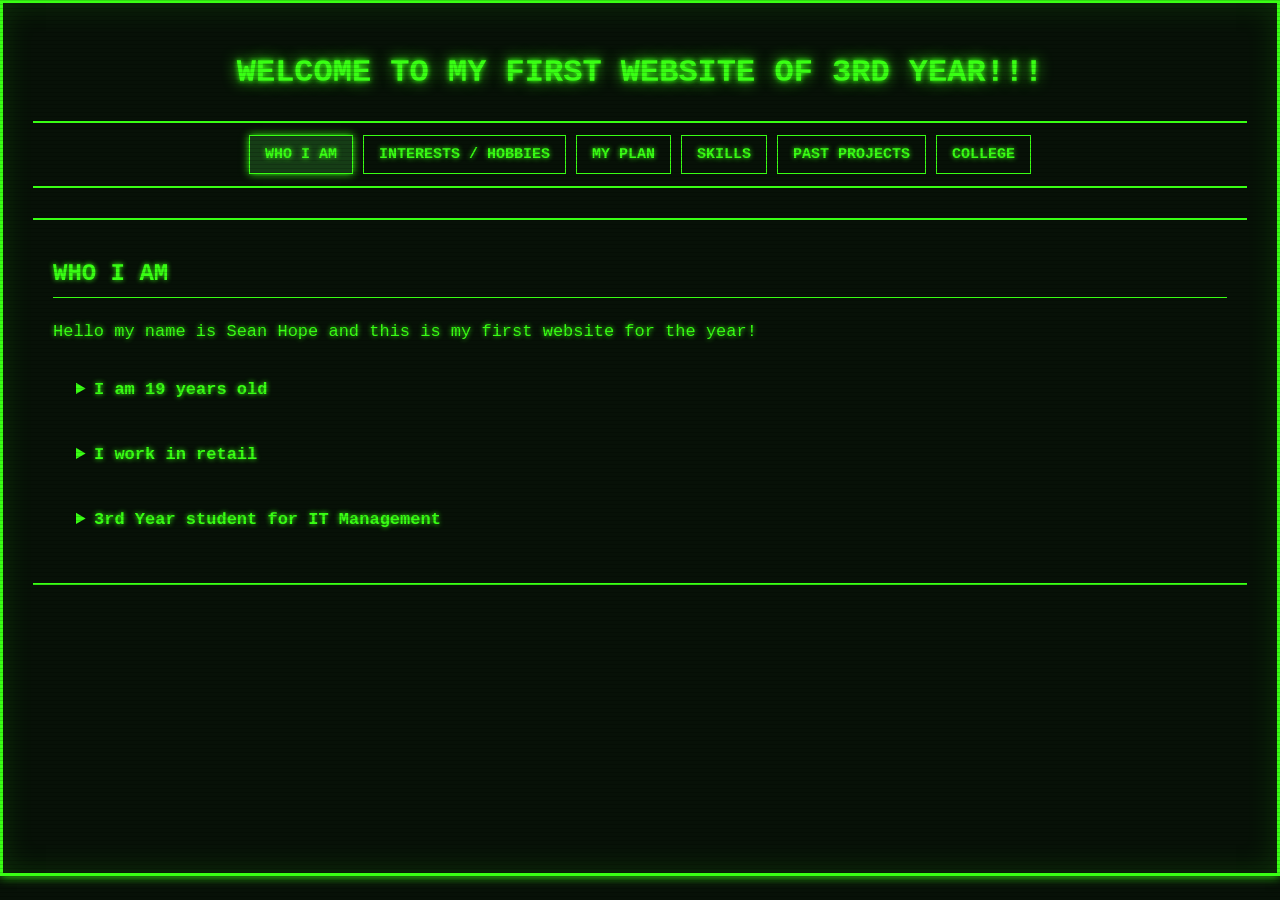
<file: index.html>
<!--14.09.2026 Sean Hope C00308798 Lab00-->
<!DOCTYPE html>
<html>
    <head>
        <title>Lab 00 AI and HTML</title>
        <link rel="stylesheet" href="Lab00.css">
    </head>
    <body>

        <!-- Main heading -->
        <h1>Welcome to my first website of 3rd year!!!</h1>

        <!-- Main menu used to switch between sections -->
        <nav class="sub-menu">
            <button class="selected" onclick="showSection('who', this)">
                WHO I AM
            </button>
            <button onclick="showSection('interests', this)">
                INTERESTS / HOBBIES
            </button>
            <button onclick="showSection('plan', this)">
                MY PLAN
            </button>
            <button onclick="showSection('skills', this)">
                SKILLS
            </button>
            <button onclick="showSection('projects', this)">
                PAST PROJECTS
            </button>
            <button onclick="showSection('college', this)">
                COLLEGE
            </button>
        </nav>

        <!-- WHO I AM -->
        <section id="who" class="content-section">
            <h2>WHO I AM</h2>
            <p>
                Hello my name is Sean Hope and this is my first website
                for the year!
            </p>

            <!-- These are small dropdown menus -->
            <ul>
                <li>
                    <details>
                        <summary>I am 19 years old</summary>
                        <p>
                            My birthday is the 25th of October 2006
                        </p>
                    </details>
                </li>
                <li>
                    <details>
                        <summary>I work in retail</summary>
                        <p>
                            I am a customer assistant for Lidl Athy
                        </p>
                    </details>
                </li>
                <li>
                    <details>
                        <summary>3rd Year student for IT Management</summary>
                        <p>
                            Currently undergoing my third year in third level
                            education at SETU Carlow
                        </p>
                    </details>
                </li>
            </ul>
        </section>

        <!-- INTERESTS / HOBBIES -->
        <section id="interests" class="content-section">
            <h2>MY INTERESTS / HOBBIES</h2>

            <!-- These are small dropdown menus -->
            <ul>
                <li>
                    <details>
                        <summary>Rugby</summary>
                        <p>
                            I am a forward who plays hooker, flanker and
                            second row
                        </p>
                    </details>
                </li>
                <li>
                    <details>
                        <summary>Brazilian Jiu Jitsu</summary>
                        <p>
                            I am currently a white belt where I train at my
                            home club in Athy
                        </p>
                    </details>
                </li>
                <li>
                    <details>
                        <summary>Working out</summary>
                        <p>
                            I have been an active gym goer since 15 years old
                            with plans to pursue either bodybuilding or
                            powerlifting
                        </p>
                    </details>
                </li>
                <li>
                    <details>
                        <summary>Relaxing as much as possible</summary>
                        <p>
                            In my free time I spend most of my hours sleeping
                            and enjoying good food
                        </p>
                    </details>
                </li>
            </ul>
        </section>

        <!-- MY PLAN -->
        <section id="plan" class="content-section">
            <h2>MY PLAN</h2>
            <p>
                My plan for this year is to achieve the best marks than I
                have done previously and improve in as many aspects of life
                so that I may find an IT related job.
            </p>
        </section>

        <!-- SKILLS -->
        <section id="skills" class="content-section">
            <h2>SKILLS</h2>

            <!-- These are small dropdown menus -->
            <ul>
                <li>
                    <details>
                        <summary>Coding in Java</summary>
                        <p>
                            I have experience developing programs and
                            applications using Java.
                        </p>
                    </details>
                </li>
                <li>
                    <details>
                        <summary>Coding in HTML</summary>
                        <p>
                            I have experience creating and designing
                            websites using HTML and CSS.
                        </p>
                    </details>
                </li>
                <li>
                    <details>
                        <summary>3rd level Mathematics</summary>
                        <p>
                            I have studied mathematics as part of my third
                            level education.
                        </p>
                    </details>
                </li>
                <li>
                    <details>
                        <summary>Working well in groups</summary>
                        <p>
                            I am comfortable working as part of a team and
                            contributing towards group projects.
                        </p>
                    </details>
                </li>
            </ul>
        </section>

        <!-- PAST PROJECTS -->
        <section id="projects" class="content-section">
            <h2>PAST PROJECTS</h2>

            <!-- These are small dropdown menus -->
            <ul>
                <li>
                    <details>
                        <summary>1st Year Website</summary>
                        <p>
                            I designed my first theoretical website to be
                            used by a medical office.
                        </p>
                    </details>
                </li>
                <li>
                    <details>
                        <summary>2nd Year Networking Project</summary>
                        <p>
                            I designed a network that could be used to allow
                            theoretical campuses from Dublin to as far as
                            Cork to communicate with one another, as well as
                            making failsafes should any accidents occur.
                        </p>
                    </details>
                </li>
                <li>
                    <details>
                        <summary>2nd Year Systems Project</summary>
                        <p>
                            I set up multiple data analysing applications
                            on a virtual machine to simulate how data is
                            captured and recorded.
                        </p>
                    </details>
                </li>
                <li>
                    <details>
                        <summary>2nd Year Group Project</summary>
                        <p>
                            I assisted in making multiple sections of a
                            website designed to be used by a pharmaceutical
                            company, where I implemented the use of databases
                            and recording, all through HTML forms.
                        </p>
                    </details>
                </li>
            </ul>
        </section>

       <!-- COLLEGE -->
<section id="college" class="content-section">
    <h2>COLLEGE</h2>

    <!-- These are small dropdown menus -->
    <ul>
        <li>
            <details>
                <summary>Year 1</summary>
                <p>
                    Subjects: Programming, Mathematics, Operating Systems,
                    Computer Hardware, Networking, Apps & IPC
                </p>
                <p>
                    GPA: 66.00
                </p>
            </details>
        </li>

        <li>
            <details>
                <summary>Year 2</summary>
                <p>
                    Subjects: Web Programming & Databases, Financial Maths,
                    System Infrastructure & Security, Networking Wireless &
                    Routing Concepts, Project Y2, Intro to Data Analytics,
                    System Administration, Business Management
                </p>
                <p>
                    GPA: 61.33
                </p>
            </details>
        </li>

        <li>
            <details>
                <summary>Year 3</summary>
                <p>
                    Currently underway
                </p>
            </details>
        </li>
    </ul>
</section>

        <!-- JavaScript controls which main section is visible -->
        <script>
            function showSection(sectionID, selectedButton) {

                // Find all of the main sections
                let sections =
                    document.querySelectorAll(".content-section");

                // Hide all of the sections
                sections.forEach(function(section) {
                    section.style.display = "none";
                });

                // Find all of the buttons in the main menu
                let buttons =
                    document.querySelectorAll(".sub-menu button");

                // Remove the selected highlight from every button
                buttons.forEach(function(button) {
                    button.classList.remove("selected");
                });

                // Highlight the button that was clicked
                selectedButton.classList.add("selected");

                // Show the section that matches the button
                document.getElementById(sectionID).style.display = "block";
            }

            // Show WHO I AM when the website first opens
            showSection(
                "who",
                document.querySelector(".sub-menu button")
            );
        </script>
    </body>
</html>
</file>
<file: Lab00.css>
/* Fallout 4 Pip-Boy Style */

/* Main page */
body {
    background-color: #071107;
    color: #39ff14;
    font-family: "Courier New", monospace;
    margin: 0;
    padding: 30px;
    min-height: 90vh;
    border: 3px solid #39ff14;
    text-shadow: 0 0 5px #39ff14;

    /* Adds a green glow around and inside the page */
    box-shadow:
        0 0 10px #39ff14,
        inset 0 0 30px rgba(57, 255, 20, 0.15);
}

/* Main heading */
h1 {
    text-align: center;
    font-size: 32px;
    margin-bottom: 30px;
    text-transform: uppercase;

    /* Makes the heading glow like a Pip-Boy screen */
    text-shadow:
        0 0 5px #39ff14,
        0 0 15px #39ff14;
}

/* Section selection menu */
.sub-menu {
    display: flex;
    justify-content: center;
    gap: 10px;
    border-top: 2px solid #39ff14;
    border-bottom: 2px solid #39ff14;
    padding: 12px;
    margin-bottom: 30px;
}

/* Menu buttons */
.sub-menu button {
    background-color: transparent;
    color: #39ff14;
    border: 1px solid #39ff14;
    padding: 10px 15px;
    font-family: "Courier New", monospace;
    font-weight: bold;
    font-size: 15px;
    cursor: pointer;
    text-shadow: 0 0 5px #39ff14;
}

/* Button that is currently selected */
.sub-menu button.selected {
    background-color: #163d16;
    box-shadow: 0 0 8px #39ff14;
}

/* Keeps buttons without the selected class clear */
.sub-menu button:not(.selected) {
    background-color: transparent;
    box-shadow: none;
}

/* Changes the button colour when the mouse is over it */
.sub-menu button:hover {
    background-color: #163d16;
}

/* Content sections */
.content-section {
    border-top: 2px solid #39ff14;
    border-bottom: 2px solid #39ff14;
    padding: 20px;
    min-height: 250px;
}

/* Section headings */
h2 {
    border-bottom: 1px solid #39ff14;
    padding-bottom: 10px;
    text-transform: uppercase;
}

/* Paragraphs */
p {
    font-size: 17px;
    line-height: 1.6;
}

/* Removes the normal bullet points from lists */
ul {
    list-style-type: none;
    padding-left: 10px;
}

/* List items */
li {
    font-size: 17px;
    margin: 10px 0;
    padding: 5px;
    background-color: transparent;
    text-shadow: 0 0 5px #39ff14;
}

/* Small dropdown menus */
details {
    margin: 5px 0;
}

/* Text that can be clicked to open a dropdown */
summary {
    cursor: pointer;
    padding: 8px;
    font-size: 17px;
    font-weight: bold;
}

/* Changes the dropdown title when the mouse is over it */
summary:hover {
    background-color: #163d16;
}

/* Description shown when a dropdown is opened */
details p {
    margin-left: 25px;
    padding: 8px;
    font-size: 15px;
    border-left: 2px solid #39ff14;
}

/* Makes the dropdown arrow green */
summary::marker {
    color: #39ff14;
}

/* Adds lines across the screen to create a CRT effect */
body::after {
    content: "";
    position: fixed;
    top: 0;
    left: 0;
    width: 100%;
    height: 100%;
    pointer-events: none;

    /* Repeating lines make the screen look like an old monitor */
    background: repeating-linear-gradient(
        to bottom,
        rgba(0, 0, 0, 0.15),
        rgba(0, 0, 0, 0.15) 1px,
        transparent 1px,
        transparent 4px
    );
}
</file>
